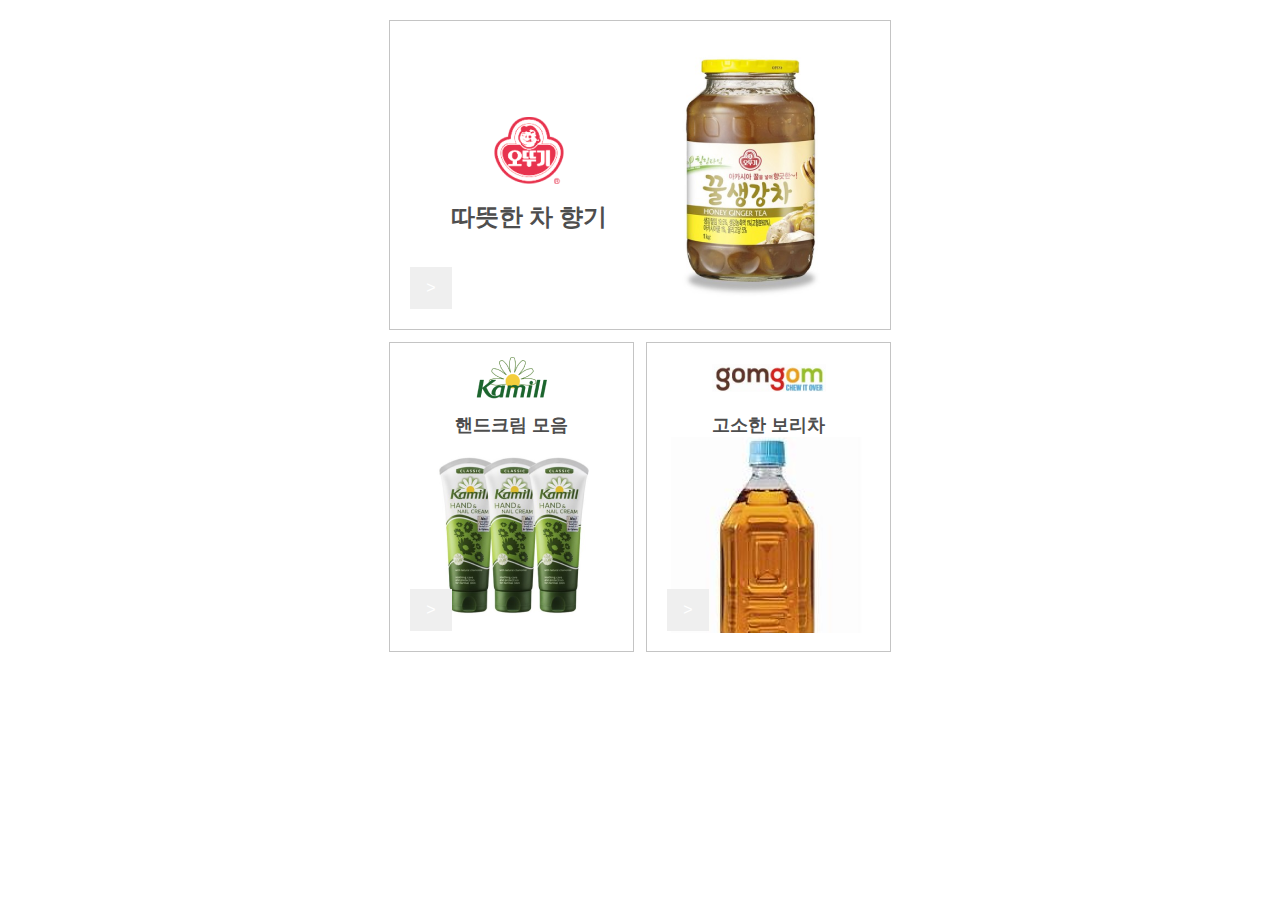
<file: mission-01/mission-01.html>
<!DOCTYPE html>
<html lang="ko">

<head>
  <meta charset="UTF-8">
  <meta name="viewport" content="width=device-width, initial-scale=1.0">
  <title>멋쟁이 사자 과제 1</title>
  <link rel="stylesheet" href="./mission-01.css" />
</head>

<body>
  <div class="artboard">
    <section class="area1">
      <div class="box1">
        <ul class="con1">
          <li>
            <img src="./images/logo_ttugi.png" alt="오뚜기 로고">
          </li>
          <li>
            <h2>따뜻한 차 향기</h2>
          </li>
        </ul>
        <img class="product1" src="./images/product-honeytea.png" alt="꿀 생강차 1병">
        <button class="bt-buy" type="button">
          <span class="hidden-bt">&gt;</span></button>
      </div>
    </section>

    <scection class="area2">
      <div class="box2">
        <ul class="con2">
          <li>
            <img src="./images/logo-kam.png" alt="카밀 로고">
          </li>
          <li>
            <h2>핸드크림 모음</h2>
          </li>
          <li>
            <img class="product2" src="./images/product-kam.png" alt="카밀 핸드크림 3개">
          </li>
        </ul>
        <button class="bt-buy" type="button">
          <span class="hidden-bt">&gt;</span></button>
      </div>
      <div class="box3">
        <ul class="con3">
          <li>
            <img src="./images/logo-gom.png" alt="곰곰 로고">
          </li>
          <li>
            <h2>고소한 보리차</h2>
          </li>
          <li>
            <img class="product3" src="./images/product-barleytea.png" alt="곰곰 보리차 1개 상단 잘린 이미지">
          </li>
        </ul>
        <button class="bt-buy" type="button">
          <span class="hidden-bt">&gt;</span></button>
      </div>

    </scection>

</body>

</html>
</file>
<file: mission-01/mission-01.css>
:root{
  --gray-100:#F3F3F3;
  --gray-500: #C4C4C4;
  --gray-800:#4E4E4E;
  --blue: #0074E9;
  --opacity-20: rgba(70, 70, 70, 0.2);
}


*{
  padding: 0;
  margin: 0;
  box-sizing: border-box;
  font-size: 100%;
  list-style-type: none;
  ;
}

.artboard{
  width: 502px;
  margin: 20px auto;
}

.area2{
  margin-top: 12px;
  display: flex;
  justify-content: space-between;

}

.box1{
  position: relative;
  background: white;
  border: 1px solid var(--gray-500);
  height: 310px;
  padding: 20px 28px;
  display: flex;
  justify-content: space-between;
  align-items: center;
}
.con1{
  text-align: center;
  width: 50%;
}
.box1 h2{
  font-size: 24px;
  margin-top: 13px;
  color: var(--gray-800);
}

.box2 {
  background: white;
  border: 1px solid var(--gray-500);
  height: 310px;
  padding: 14px 24px;
  display: flex;
  text-align: center;
  justify-content: center;
  align-items: center;
  position: relative;
}

.box2 h2, .box3 h2 {
  font-size: 18px;
  margin-top: 10px;
  color: var(--gray-800);
}


.box3 {
  background: white;
  border: 1px solid var(--gray-500);
  height: 310px;
  padding: 14px 24px;
  display: flex;
  text-align: center;
  justify-content: center;
  align-items: center;
  position: relative;

}

.bt-buy {
  border: none;
  color: white;
  position: absolute;
  left: 20px;
  bottom: 20px;
  width: 42px;
  height: 42px;
  display: flex;
  justify-content: center;
  align-items: center;

}
.bt-buy:hover::before{
  content: '구매하기';
  width: 144px;
  background: var(--blue);
}
</file>
